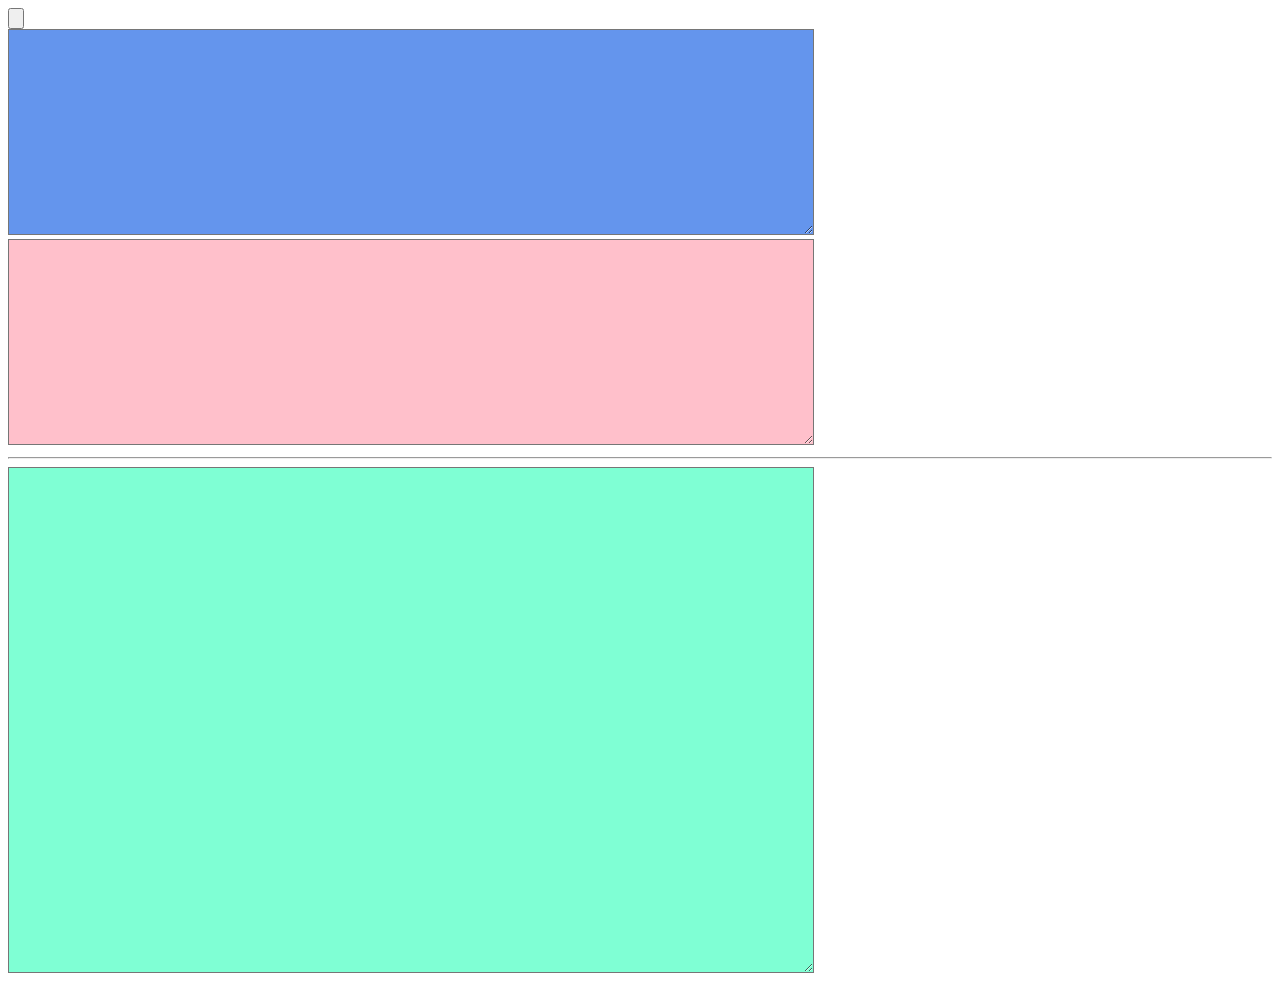
<file: RPG_0.0.9/index.html>
<!DOCTYPE html>
<html lang="ko">

<head>
    <meta charset="UTF-8">
    <title>RPG</title>
    <link rel="stylesheet" href="index.css">
    <script src="unit.js"></script>
    <script src="index.js"></script>
</head>

<body>
    <input type="button" onclick="battle()">
    <div class="div_left">
        <textarea id="player"></textarea>
    </div>
    <div class="div_right">
        <textarea id="monster"></textarea>
    </div>
    <hr>
    <textarea id="battle_log"></textarea>

</body>

</html>
</file>
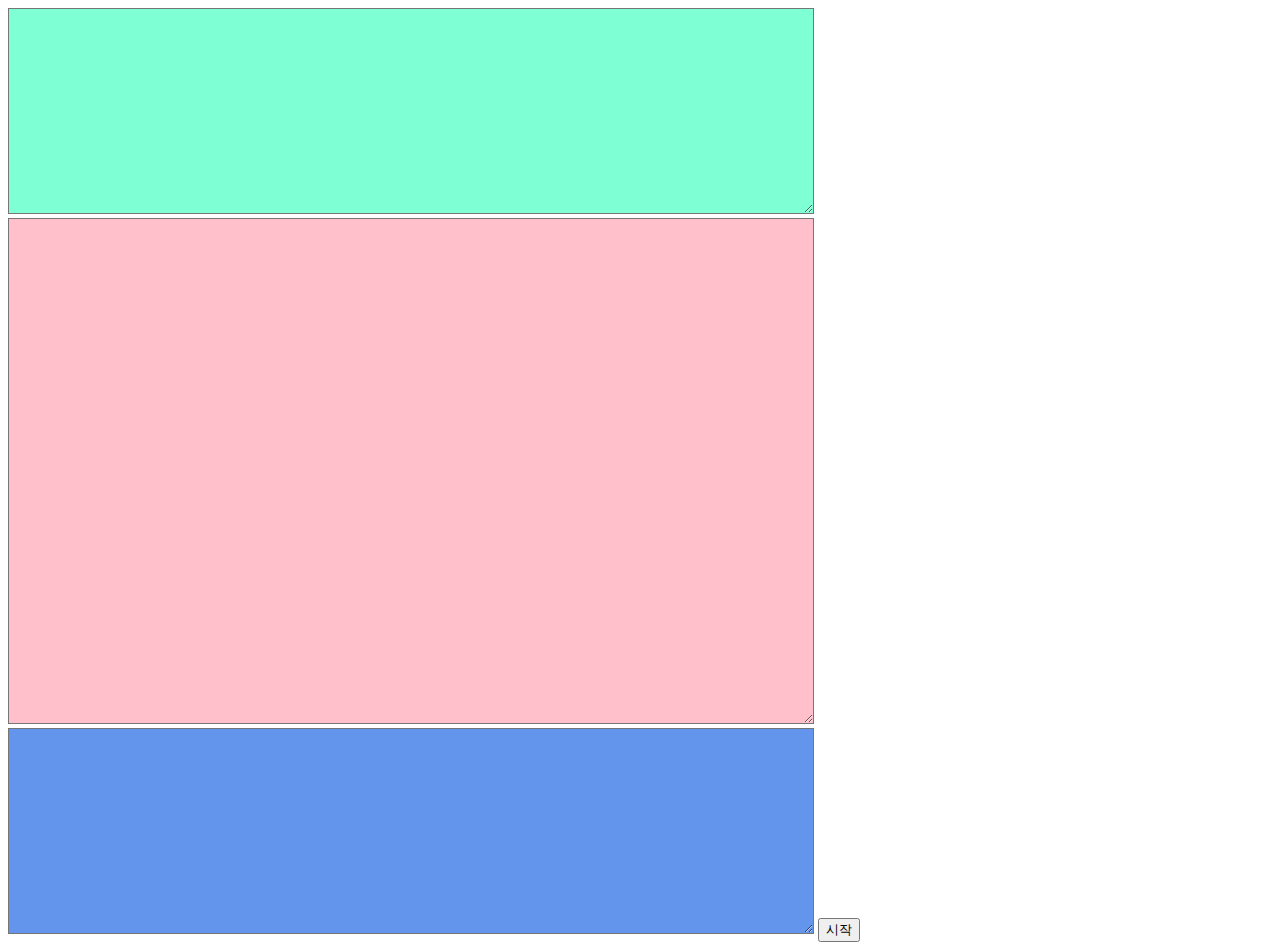
<file: RPG_0.1.0/index.html>
<!DOCTYPE html>
<html lang="ko">

<head>
    <meta charset="UTF-8">
    <title>RPG</title>
    <link rel="stylesheet" href="index.css">
    <script src="unit.js"></script>
    <script src="index.js"></script>
</head>

<body>
    <textarea id="monster"></textarea>
    <textarea id="battle_log" value=></textarea>
    <textarea id="player"></textarea>
    <input type="button" onclick="battle()" value="시작">


</body>

</html>
</file>
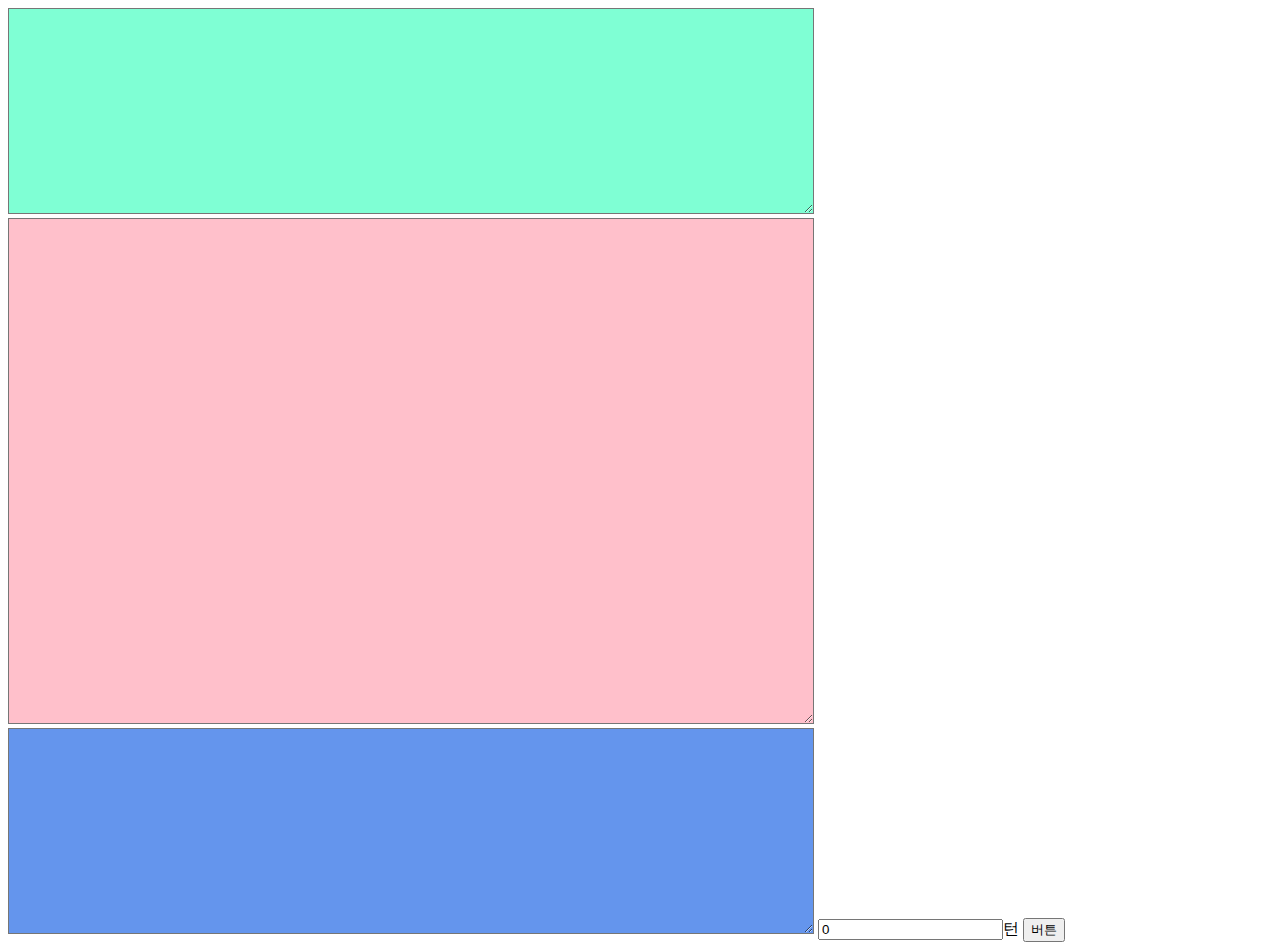
<file: RPG_0.1.1/index.html>
<!DOCTYPE html>
<html lang="ko">

<head>
    <meta charset="UTF-8">
    <title>RPG</title>
    <link rel="stylesheet" href="index.css">
    <script src="unit.js"></script>
    <script src="index.js"></script>
</head>

<body>
    <textarea id="monster"></textarea>
    <textarea id="battle_log"></textarea>
    <textarea id="player"></textarea>
    
    <input type="text" id="tur" value="0">턴
    <input type="button" onclick="battle()" value="버튼">


</body>

</html>
</file>
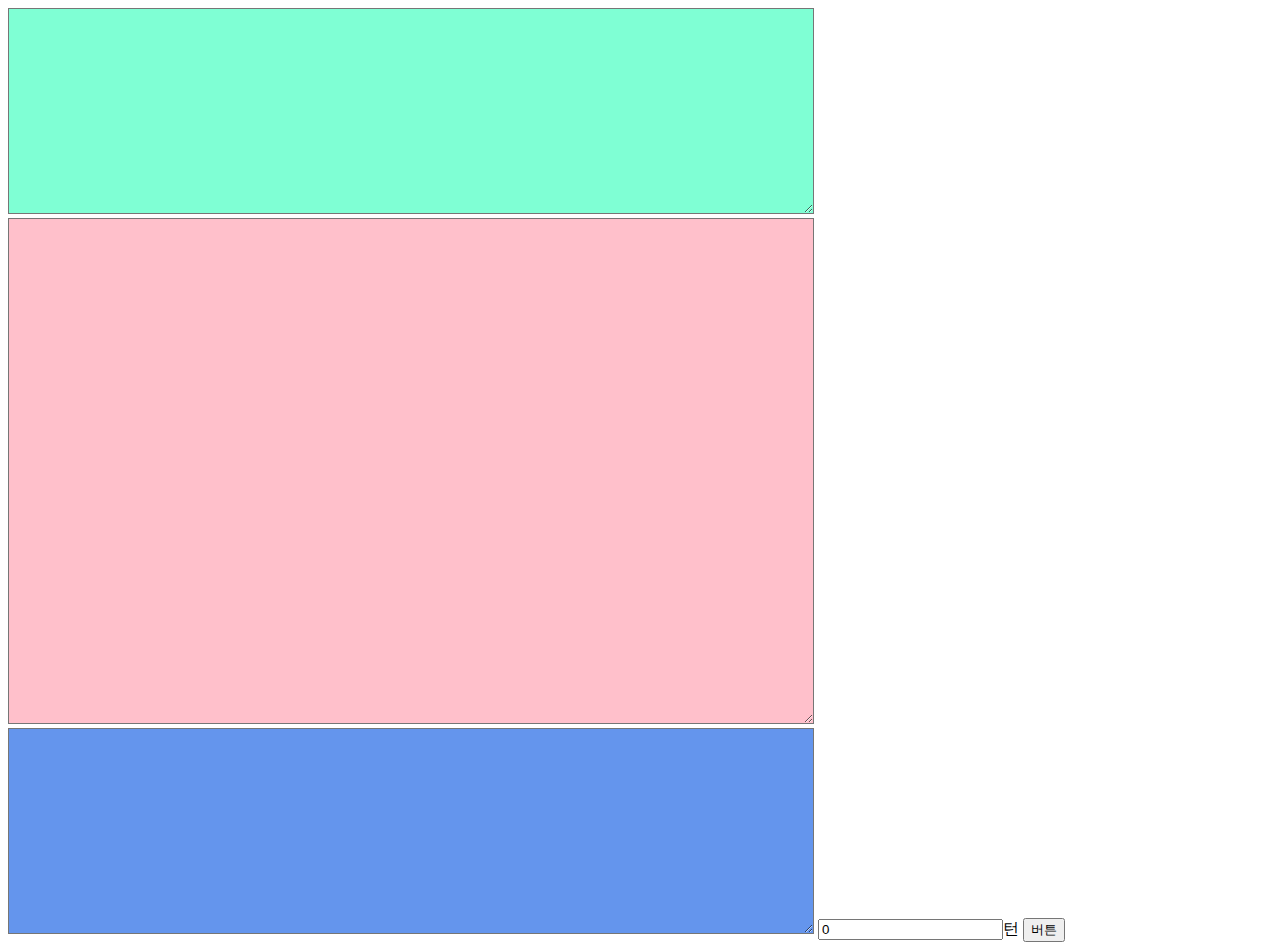
<file: RPG_0.1.3/index.html>
<!DOCTYPE html>
<html lang="ko">

<head>
    <meta charset="UTF-8">
    <title>RPG</title>
    <link rel="stylesheet" href="index.css">
    <script src="function.js"></script>
    <script src="unit.js"></script>
    <script src="index.js"></script>
</head>

<body>
    <textarea id="monster"></textarea>
    <textarea id="battle_log"></textarea>
    <textarea id="player"></textarea>
    
    <input type="text" id="tur" value="0">턴
    <input type="button" onclick="battle()" value="버튼">


</body>

</html>
</file>
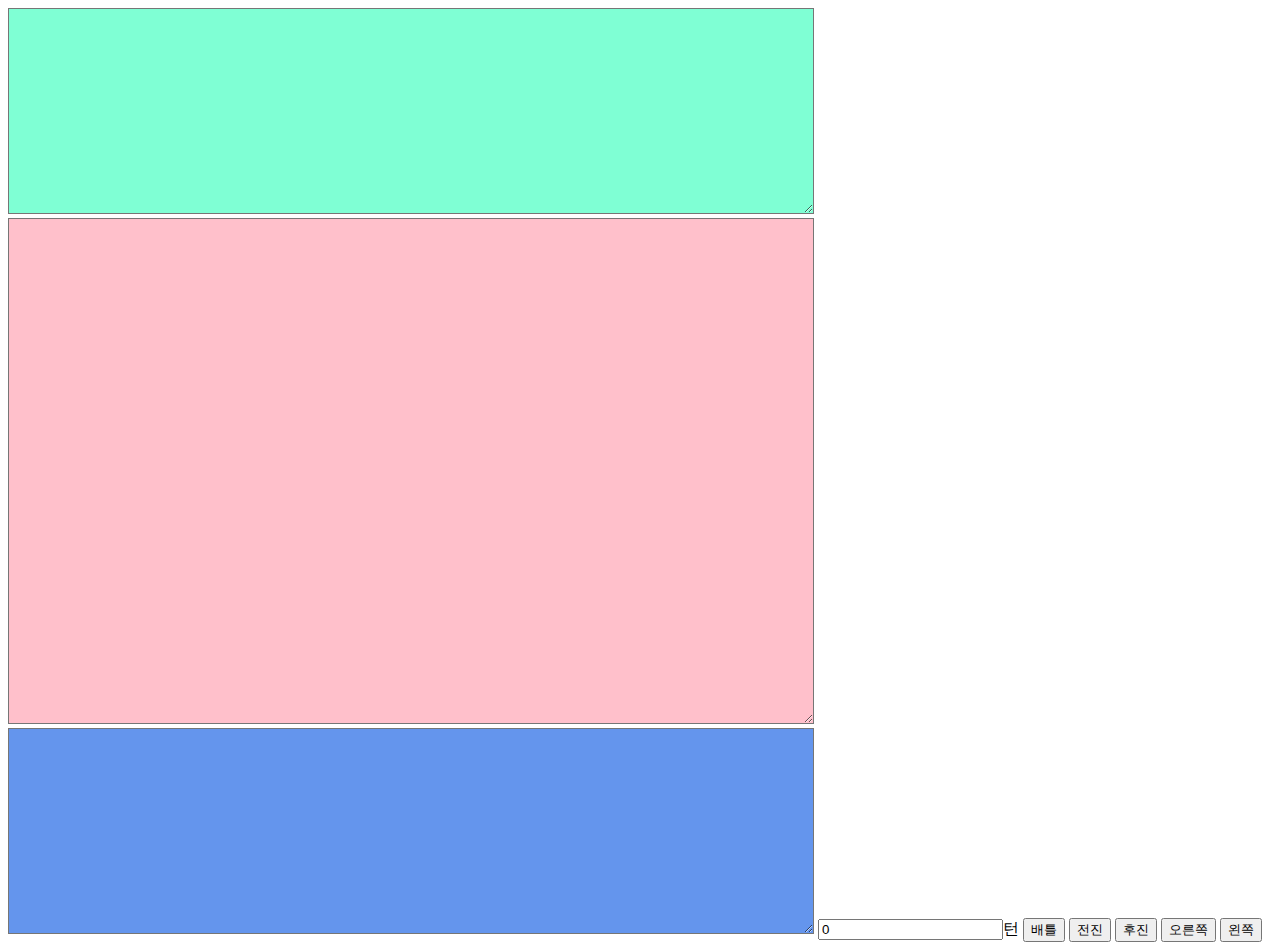
<file: RPG_0.1.4/index.html>
<!DOCTYPE html>
<html lang="ko">

<head>
    <meta charset="UTF-8">
    <title>RPG</title>
    <link rel="stylesheet" href="index.css">
    <script src="function.js"></script>
    <script src="unit.js"></script>
    <script src="index.js"></script>
</head>

<body>
    <textarea id="monster"></textarea>
    <textarea id="battle_log"></textarea>
    <textarea id="player"></textarea>
    
    <input type="text" id="tur" value="0">턴
    <input type="button" onclick="battle()" value="배틀">
    <input type="button" onclick="straight()" value="전진">
    <input type="button" onclick="back()" value="후진">
    <input type="button" onclick="right()" value="오른쪽">
    <input type="button" onclick="left()" value="왼쪽">


</body>

</html>
</file>
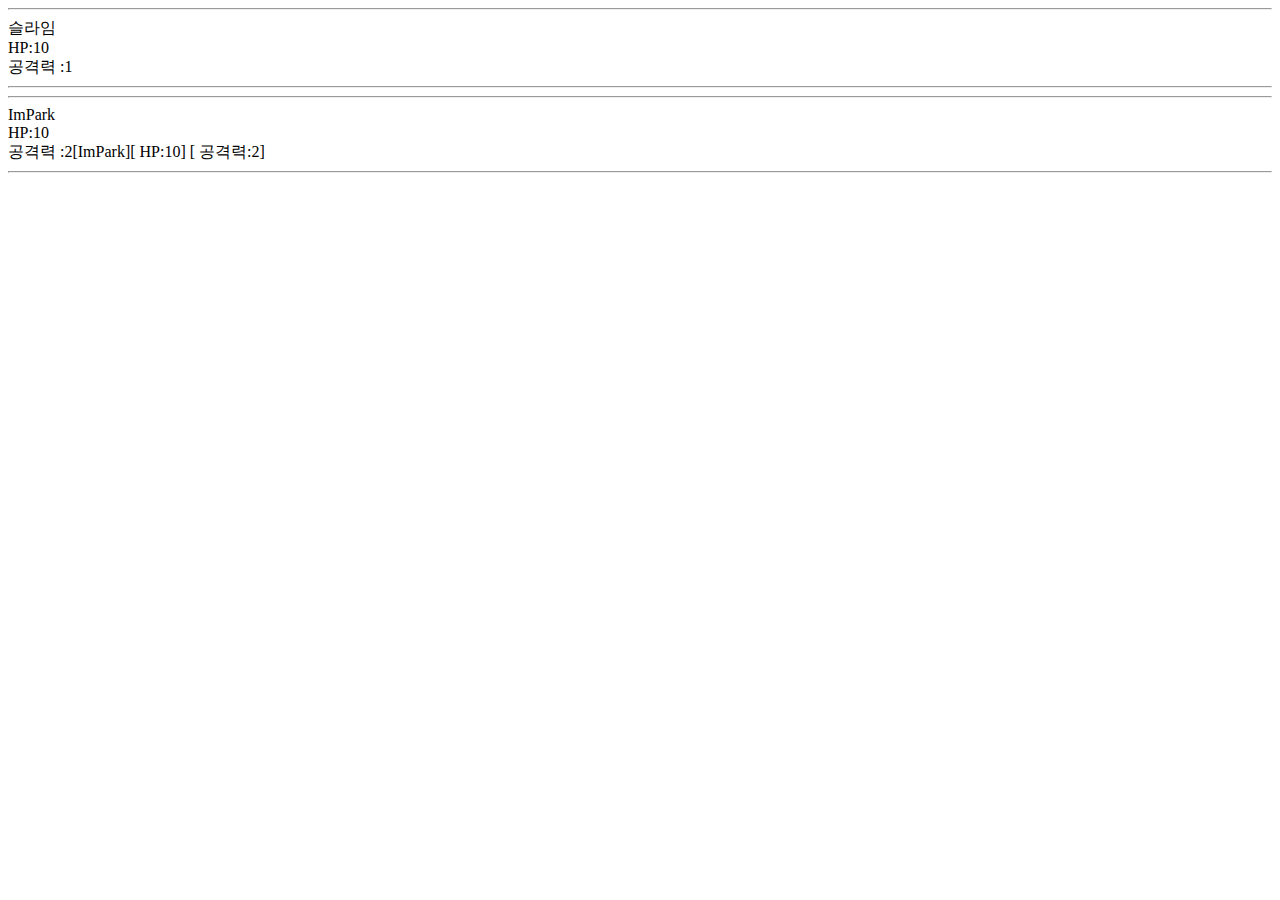
<file: RPG_0.0.1/RPG_0.0.1.html>
<!DOCTYPE html>
<html lang="ko">
<head>
    <meta charset="UTF-8">
    <title>Document</title>    
    <link rel="stylesheet" href="RPG_0.0.1.css">
    <script src="common.js"> </script>
    <script src="RPG_0.0.1.js"> </script>

</head>
<body>

</body>
</html>
</file>
<file: RPG_0.0.9/index.css>
.div{
    display: flex;
}

#player{
    width: 800px;
    height: 200px;
    background-color:cornflowerblue;
}

#monster{
    width: 800px;
    height: 200px;
    background-color: pink;

}

#battle_log{
    width: 800px;
    height: 500px;
    background-color:aquamarine;
}
</file>
<file: RPG_0.1.0/index.css>
.div{
    display: flex;
}

#player{
    width: 800px;
    height: 200px;
    background-color:cornflowerblue;
}

#battle_log{

    width: 800px;
    height: 500px;
    background-color: pink;

}

#monster{

    width: 800px;
    height: 200px;
    background-color:aquamarine;
}
</file>
<file: RPG_0.1.1/index.css>
.div{
    display: flex;
}

#player{
    width: 800px;
    height: 200px;
    background-color:cornflowerblue;
}

#battle_log{

    width: 800px;
    height: 500px;
    background-color: pink;

}

#monster{

    width: 800px;
    height: 200px;
    background-color:aquamarine;
}
</file>
<file: RPG_0.1.3/index.css>
.div{
    display: flex;
}

#player{
    width: 800px;
    height: 200px;
    background-color:cornflowerblue;
}

#battle_log{

    width: 800px;
    height: 500px;
    background-color: pink;

}

#monster{

    width: 800px;
    height: 200px;
    background-color:aquamarine;
}
</file>
<file: RPG_0.1.4/index.css>
.div{
    display: flex;
}

#player{
    width: 800px;
    height: 200px;
    background-color:cornflowerblue;
}

#battle_log{

    width: 800px;
    height: 500px;
    background-color: pink;

}

#monster{

    width: 800px;
    height: 200px;
    background-color:aquamarine;
}
</file>
<file: RPG_0.0.1/RPG_0.0.1.css>
/* .dice {
    width: 100px;
    height: 100px;
} */
</file>
